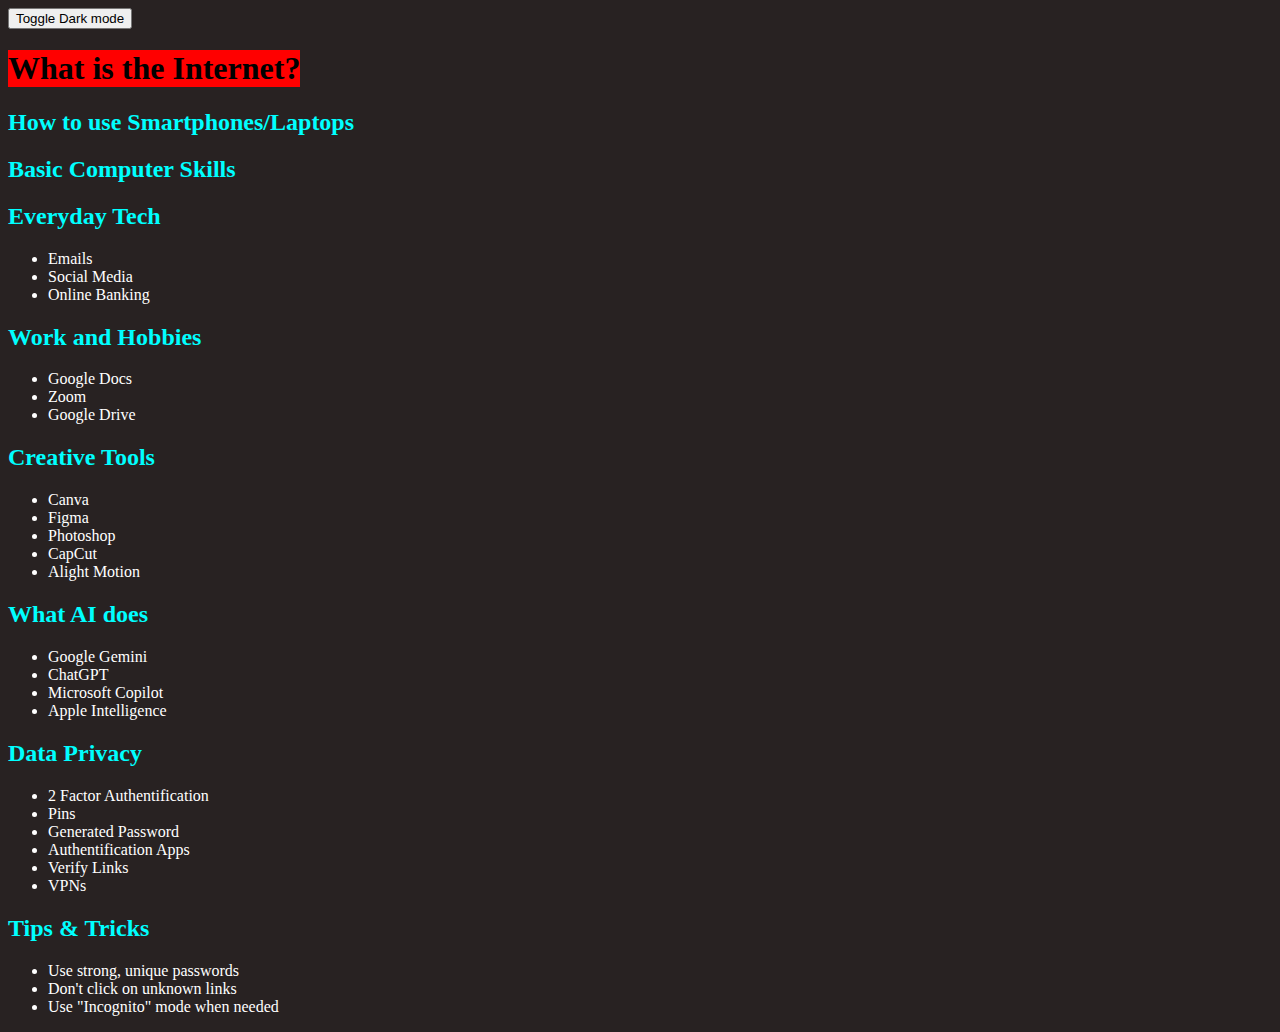
<file: index.html>
<!DOCTYPE html>
<html>

<head>
    <meta charset="UTF-8" />
    <title>title</title>
    <link rel="stylesheet" type="text/css" href="style.css">
</head>
<body>
    <div>
        <button id="darkmode-btn">Toggle Dark mode</button>
    </div>
    <div>
        <h1>What is the Internet?</h1>
        <h2>How to use Smartphones/Laptops</h2>
        <h2>Basic Computer Skills</h2>
        <h2>Everyday Tech</h2>
        <ul>
            <li>Emails</li>
            <li>Social Media</li>
            <li>Online Banking</li>
        </ul>
        <h2>Work and Hobbies</h2>
        <ul>
            <li>Google Docs</li>
            <li>Zoom</li>
            <li>Google Drive</li>
        </ul>
        <h2>Creative Tools</h2>
        <ul>
            <li>Canva</li>
            <li>Figma</li>
            <li>Photoshop</li>
            <li>CapCut</li>
            <li>Alight Motion</li>
        </ul>
        <h2>What AI does</h2>
        <ul>
            <li>Google Gemini</li>
            <li>ChatGPT</li>
            <li>Microsoft Copilot</li>
            <li>Apple Intelligence</li>
        </ul>
        <h2>Data Privacy</h2>
        <ul>
            <li>2 Factor Authentification</li>
            <li>Pins</li>
            <li>Generated Password</li>
            <li>Authentification Apps</li>
            <li>Verify Links</li>
            <li>VPNs</li>
        </ul>
        <h2>Tips & Tricks</h2>
        <ul>
            <li>Use strong, unique passwords</li>
            <li>Don't click on unknown links</li>
            <li>Use "Incognito" mode when needed</li>
        </ul>
    </div>
    <script src="Javascript.js"></script>
</body>

</html>
</file>
<file: style.css>
body {
    background-color: rgb(40, 34, 34);
}
h1 {
    background-color: red;
    width: fit-content;
}

h2 {
    color: cyan;
}

ul {
    color: white;
}
</file>
